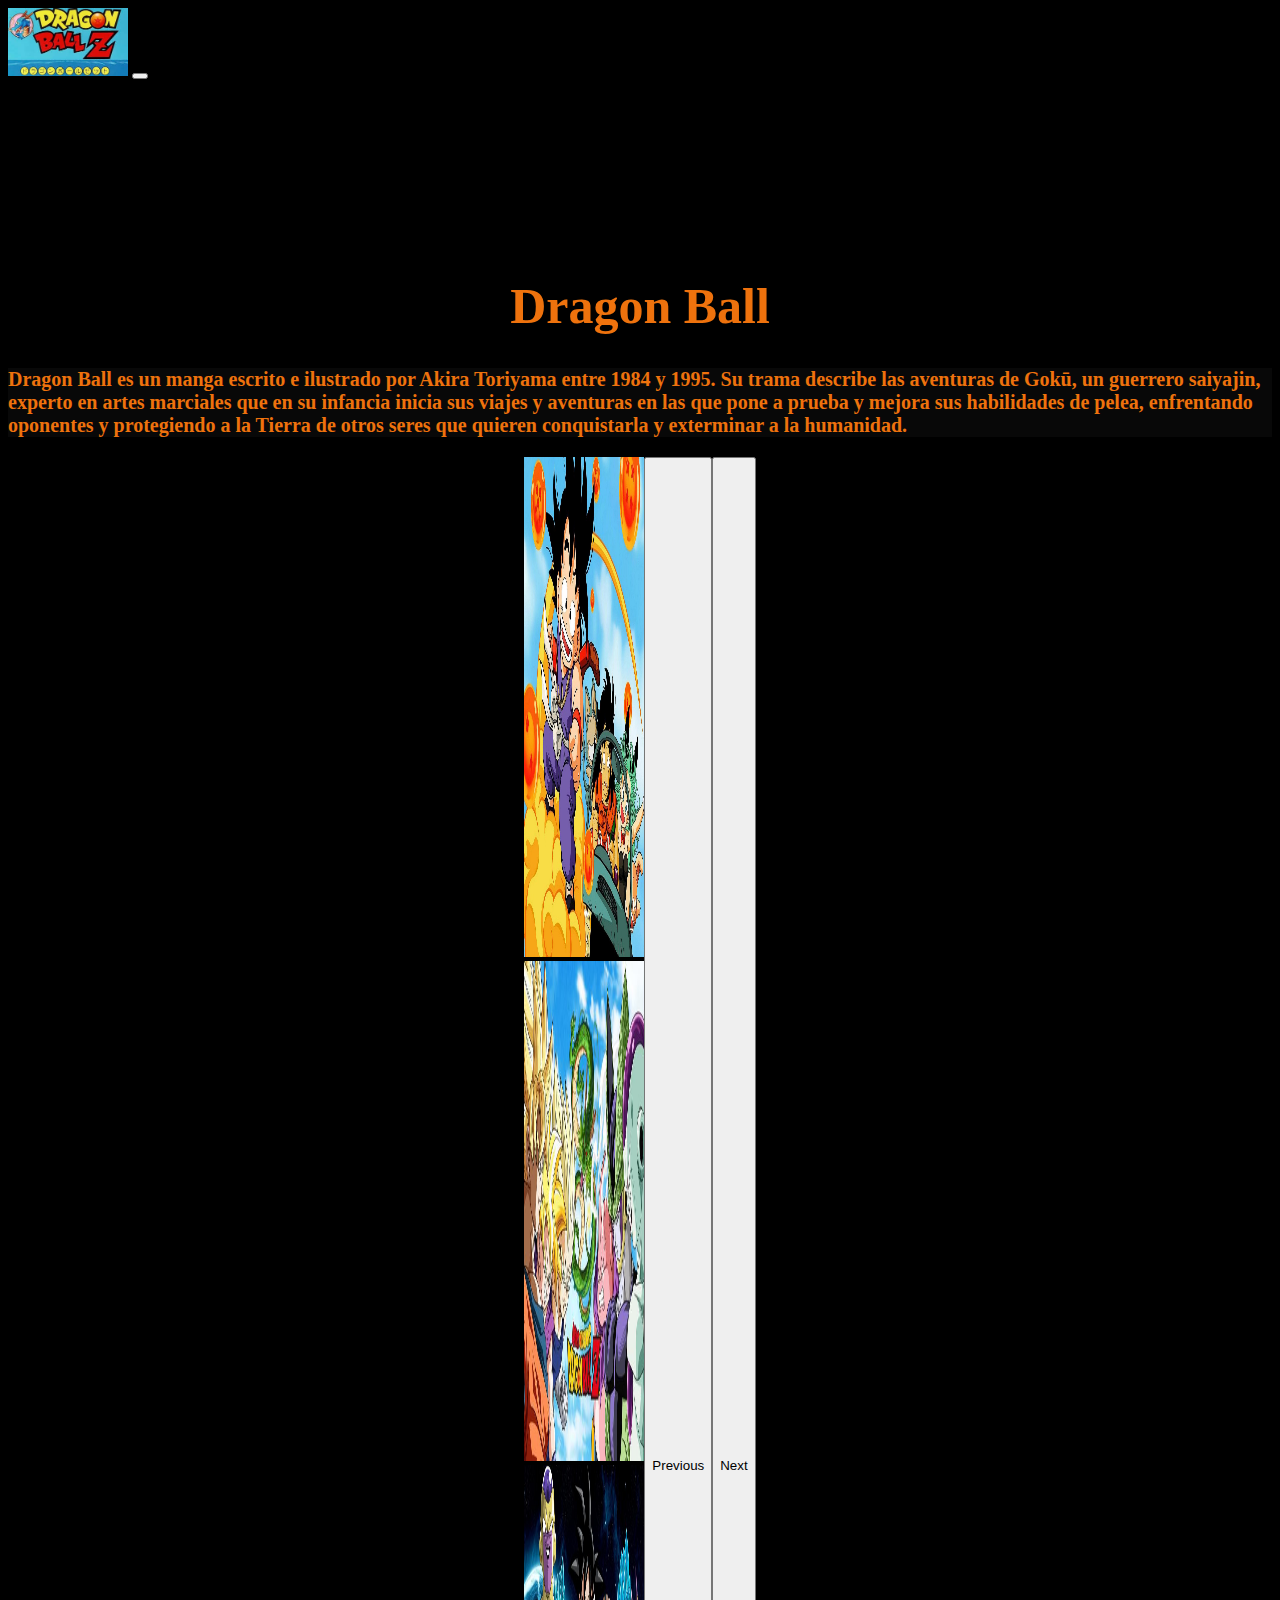
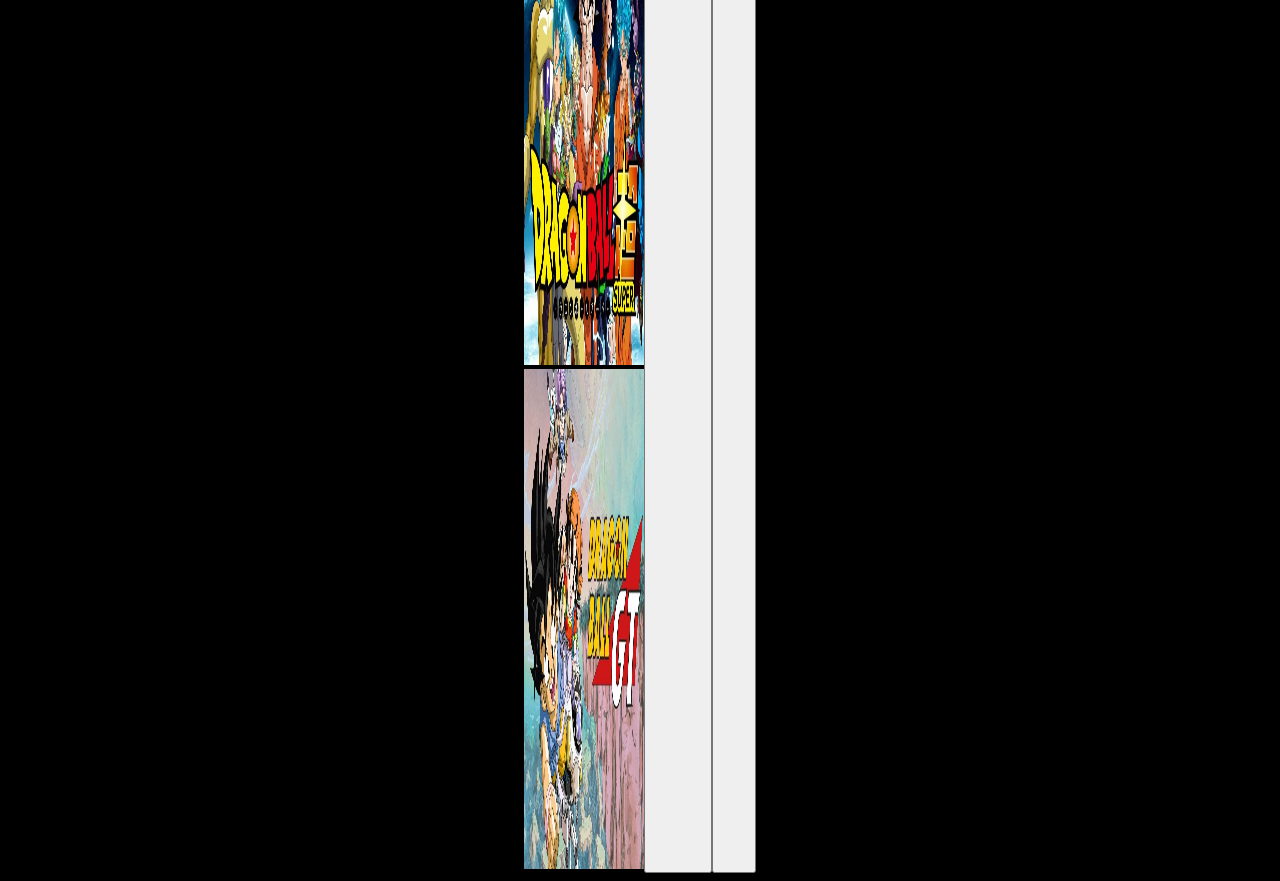
<file: index.html>
<!DOCTYPE html>
<html lang="es">
<head>
    <meta charset="UTF-8">
    <meta http-equiv="X-UA-Compatible" content="IE=edge">
    <meta name="viewport" content="width=device-width, initial-scale=1.0">
    <link rel="preconnect" href="https://fonts.googleapis.com">
    <link rel="preconnect" href="https://fonts.gstatic.com" crossorigin>
    <link href="https://fonts.googleapis.com/css2?family=Noto+Sans+Mono:wght@200&family=Oswald:wght@200;300;400&family=Roboto:wght@100;400&display=swap" rel="stylesheet">
    <link href="https://cdn.jsdelivr.net/npm/bootstrap@5.2.2/dist/css/bootstrap.min.css" rel="stylesheet" integrity="sha384-Zenh87qX5JnK2Jl0vWa8Ck2rdkQ2Bzep5IDxbcnCeuOxjzrPF/et3URy9Bv1WTRi" crossorigin="anonymous">
    <link rel="stylesheet" href="index.css" type="text/css" media="screen">

    <title>Pagina BTS</title>
</head>

<script src="https://cdn.jsdelivr.net/npm/bootstrap@5.2.2/dist/js/bootstrap.bundle.min.js" integrity="sha384-OERcA2EqjJCMA+/3y+gxIOqMEjwtxJY7qPCqsdltbNJuaOe923+mo//f6V8Qbsw3" crossorigin="anonymous"></script>
<body>

<nav class="navbar navbar-expand-lg bg-secondary p-2" id="menu"> 
    <div class="container-fluid" >
      
      <img src="./imagenes/logo titulo.jpg" alt="logo">
       <button class="navbar-toggler" type="button" data-bs-toggle="collapse" 
      data-bs-target="#navbarSupportedContent" aria-controls="navbarSupportedContent" 
      aria-expanded="false" aria-label="Toggle navigation" >
        <span class="navbar-toggler-icon"></span>
      </button>
      <div class="collapse navbar-collapse" id="navbarSupportedContent">
        <ul class="navbar-nav me-auto mb-2 mb-lg-0">
          <li class="nav-item">
            <a class="nav-link active" aria-current="page" href="index.html">Inicio</a>
          </li>
          <li class="nav-item">
            <a class="nav-link" href="personajes.html">Personajes</a>
          </li>
          <li class="nav-item dropdown">
            <a class="nav-link dropdown-toggle" href="#" role="button" data-bs-toggle="dropdown" aria-expanded="false">
               Ver Sagas
            </a>
            <ul class="dropdown-menu bg-info">
              <li><a class="dropdown-item" href="https://www3.animeflv.net/anime/dragon-ball">Dragon Ball</a></li>
              <li><a class="dropdown-item" href="https://www3.animeflv.net/anime/dragon-ball-z">Dragon Ball Z</a></li>
              <li><a class="dropdown-item" href="https://www3.animeflv.net/anime/dragon-ball-gt">Dragon Ball GT</a></li>
              <li><a class="dropdown-item" href="https://www3.animeflv.net/anime/dragon-ball-super">Dragon Ball Super</a></li>
            </ul>
          </li>
                  </ul>
             </div>
    </div>
  </nav>
  
<div id="parrafo">
<h1> Dragon Ball</h1>
<p id="parrafo1"> Dragon Ball es un manga escrito e ilustrado por Akira Toriyama entre 1984 y 1995. Su trama describe las aventuras de Gokū, un guerrero saiyajin, experto en artes marciales que en su infancia inicia sus viajes y aventuras en las que pone a prueba y mejora sus habilidades de pelea, enfrentando oponentes y protegiendo a la Tierra de otros seres que quieren conquistarla y exterminar a la humanidad.</p>
</div>

<div class="container">
  <div class="row">
    <div class="col-sm-12">
<div id="carouselExampleInterval" class="carousel slide" data-bs-ride="carousel">
  <div class="carousel-inner " >
    <div class="carousel-item  active" data-bs-interval="2000">
      <img src="./imagenes/dragon ball.jpg" class="d-block w-100" alt="dragon-ball" width="650px" height="500px">
    </div>
    <div class="carousel-item" data-bs-interval="2000">
      <img src="./imagenes/Dragon ball z.jpg" class="d-block w-100" alt="dragon-ball-Z" width="650px" height="500px">
    </div>
    <div class="carousel-item" data-bs-interval="2000">
      <img src="./imagenes/dragon ball super.jpg" class="d-block w-100" alt="dragon-ball-super" width="650px" height="500px"> 
    </div>
    <div class="carousel-item" data-bs-interval="2000">
      <img src="./imagenes/Dragon ball gt.jpg" class="d-block w-100" alt="dragon-ball-gt" width="650px" height="500px">
    </div>
    
  </div>
  <button class="carousel-control-prev" type="button" data-bs-target="#carouselExampleInterval" data-bs-slide="prev">
    <span class="carousel-control-prev-icon" aria-hidden="true"></span>
    <span class="visually-hidden">Previous</span>
  </button>
  <button class="carousel-control-next" type="button" data-bs-target="#carouselExampleInterval" data-bs-slide="next">
    <span class="carousel-control-next-icon" aria-hidden="true"></span>
    <span class="visually-hidden">Next</span>
  </button>
</div>
</div>
</div>
</div>





<!--  -->


    
    
</body>
</html>
</file>
<file: index.css>
img{
    width: 120px;
    background-color:  black;
}
#menu a{
font-size: 18px;
font-weight: bold;
color: black;

}
h1{
    background-color: black;
    color: rgb(238, 114, 13);
    display: flex;
    justify-content: center;
    font-family: 'Dragon Ball', sans-serif;
    font-family:fuente dragon ball;
    font-size: 50px;
    font-weight: bold;
}
#carouselExampleInterval{  
   width:auto;
justify-content: space-around;
}
@font-face{
    font-family:fuente dragon ball;
    src: url(C:/Users/Christian/Desktop/Prueba/fuenteSaiyan/Saiyan-Sans);
}
.personajes1{
    display: flex;
    justify-content: space-around;
}
#parrafo1{
    font-family:fuente dragon ball;
    font-size: 20px;
    background-color: rgb(8, 8, 8);
    color: rgb(238, 114, 13);
    font-weight: bold;
}

#carouselExampleInterval{
    display: flex;
    justify-content: center;
}
body{
    background-color: black;
}
</file>
